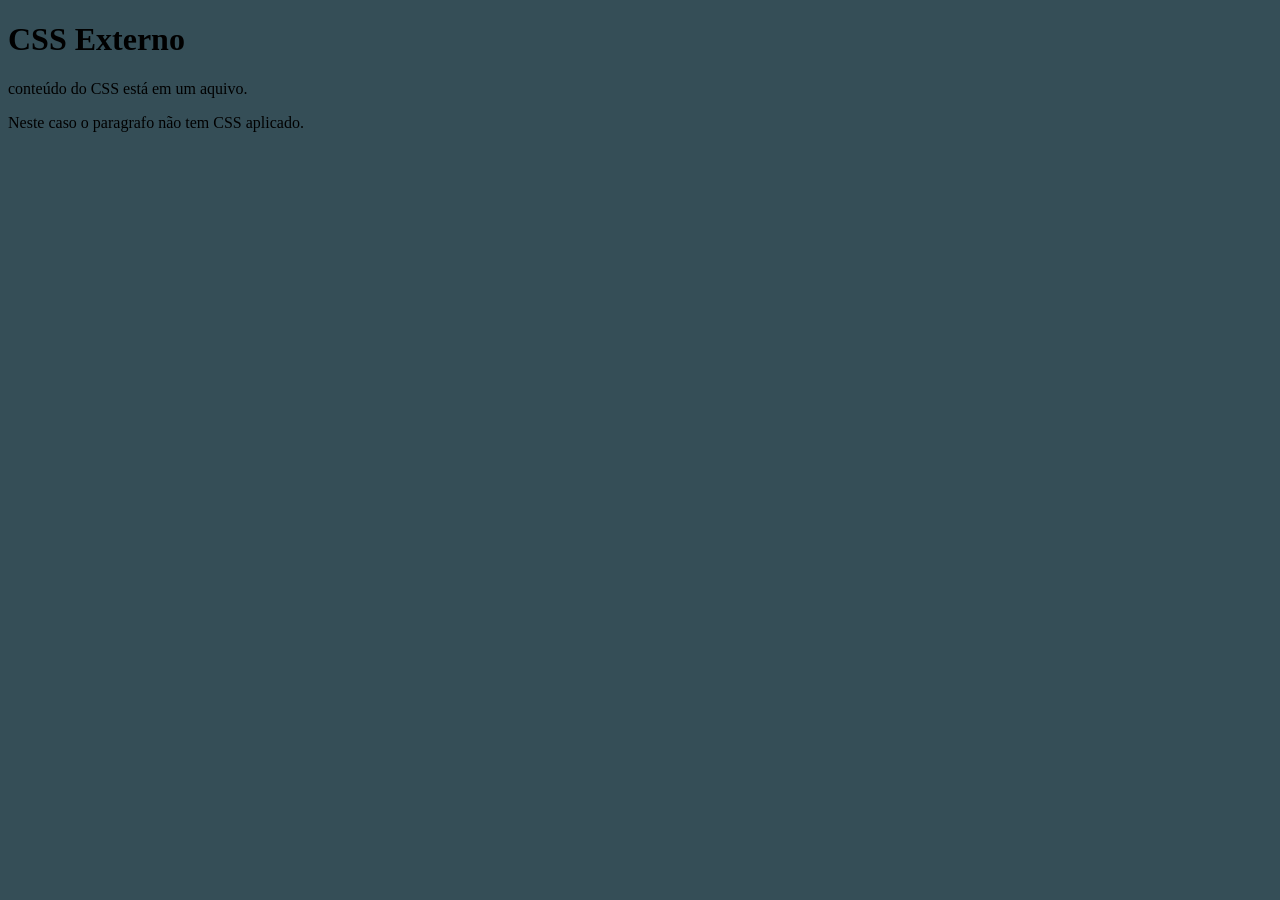
<file: S1_at3_lima/CssExterno.html>
<!DOCTYPE html>
<html lang="pt-BR">

<head>
    <meta charset="UTF-8">
    <meta name="viewport" content="width=device-width, initial-scale=1.0">
    <meta name="description" content="Página com estilo CSS externo">
    <meta http-equiv="X-UA-Compatible" content="ie=edge">
    <title>CSS Externo</title>

    <!-- Descrição do estilo CSS externo -->
    <link rel="stylesheet" href="style.css">

</head>

<body>
    <h1>CSS Externo</h1>
    <p>conteúdo do CSS está em um aquivo.</p>
    <p>Neste caso o paragrafo não tem CSS aplicado.</p>

</body>

</html>
</file>
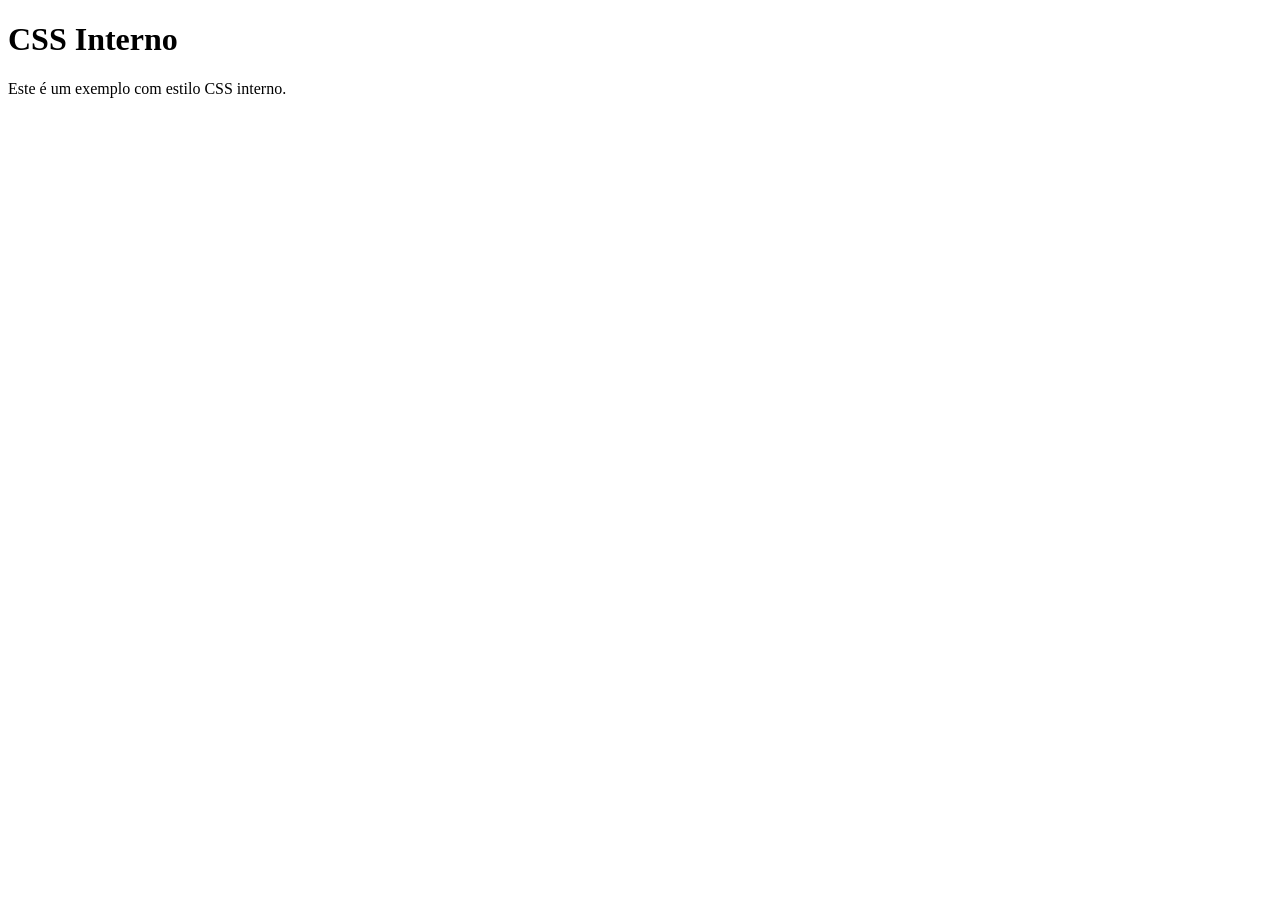
<file: S1_at3_lima/CSSinterno.html>
<!DOCTYPE html>
<html lang="en">

<head>
    <meta charset="UTF-8">
    <meta name="viewport" content="width=device-width, initial-scale=1.0">
    <meta name="description" content="Página com estilo CSS inline">
    <meta http-equiv="X-UA-Compatible" content="ie=edge">
    <title>CSS Interno</title>
</head>

<body>
    <h1>CSS Interno</h1>
    <div>
        <p>Este é um exemplo com estilo CSS interno.</p>
    </div>
</body>

</html>
</file>
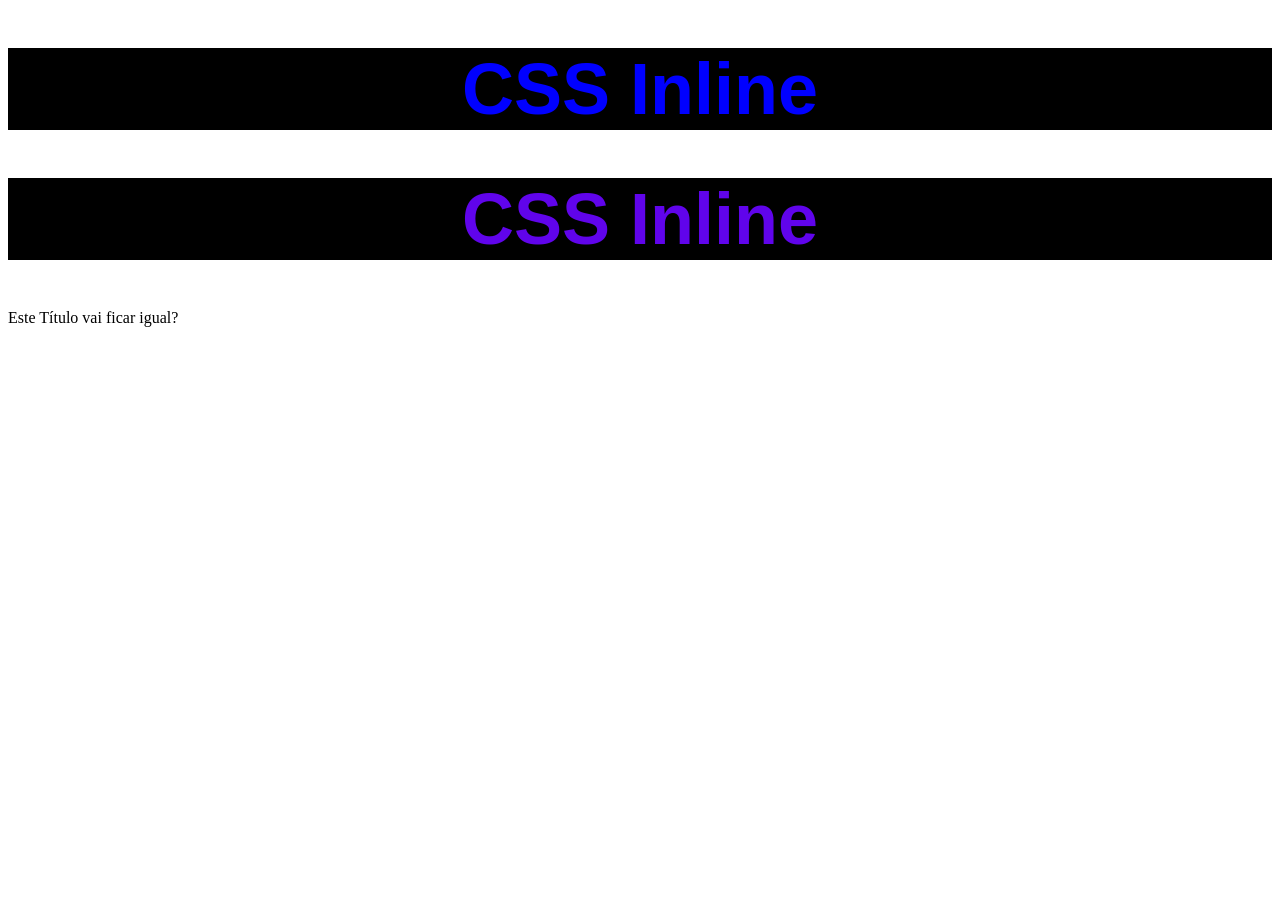
<file: S1_at3_lima/CSSln.line.html>
<!DOCTYPE html>
<html lang="pt-BR">

<head>
    <meta charset="UTF-8">
    <meta name="viewport" content="width=device-width, initial-scale=1.0">
    <meta http-equiv="X-UA-Compatible" content="ie=edge">
    <title>CSS_Inline</title>
</head>

<body>
    <!-- Declaração do CSS Inline -->
    <h1
        style="color: blue; background-color: black; font-family: Impact, Haettenschweiler, 'Arial Narrow Bold', sans-serif; font-size: 72px; text-align: center;">
        CSS Inline</h1>
    <h1
        style="color: rgb(96, 4, 235); background-color: black; font-family: Arial, sans-serif; font-size: 72px; text-align: center;">
        CSS Inline</h1>
    Este Título vai ficar igual? </h1>
</body>

</html
</file>
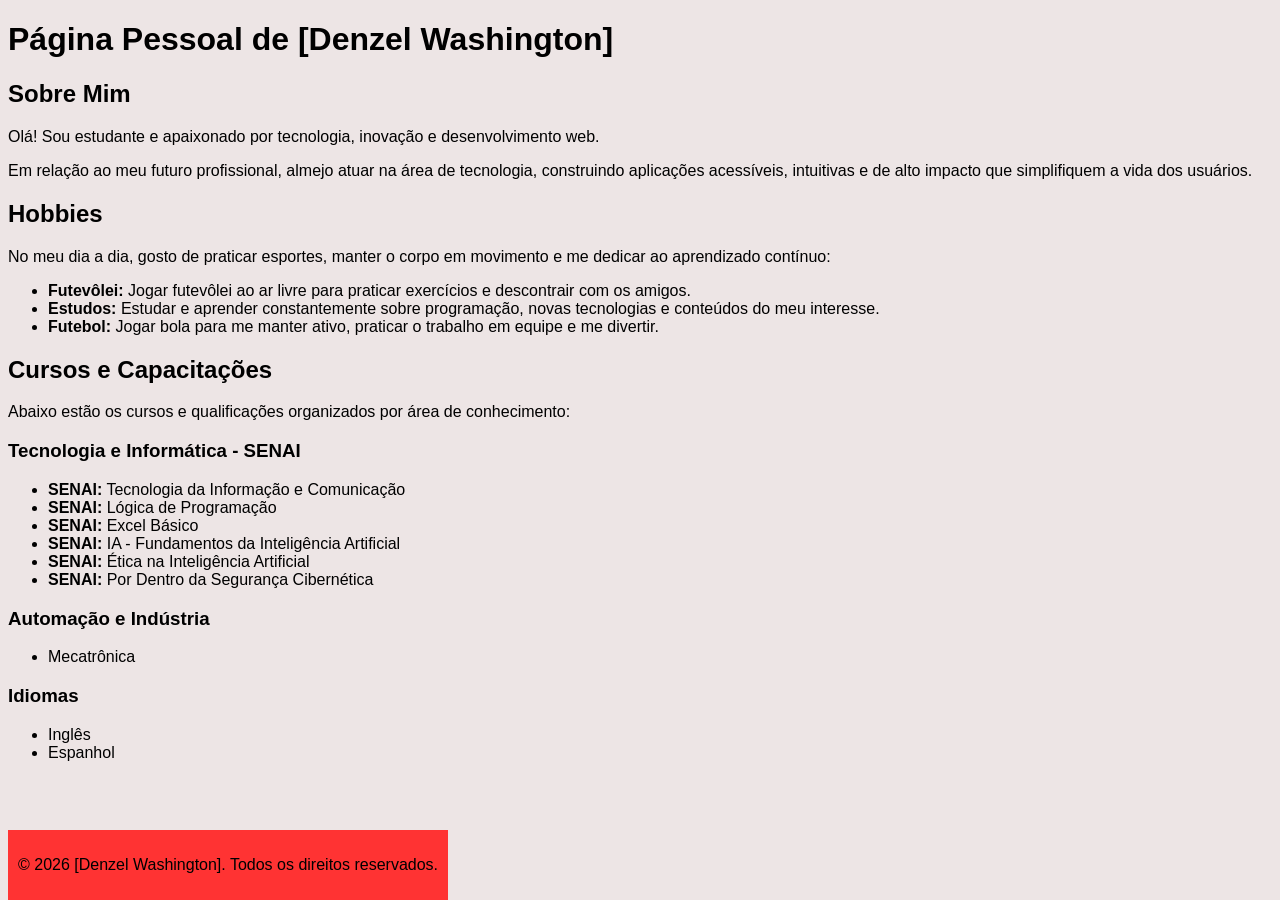
<file: S1_at3_lima/Maldicao.html>
<!DOCTYPE html>
<html lang="pt-BR">

<head>
    <meta charset="UTF-8">
    <meta name="viewport" content="width=device-width, initial-scale=1.0">
    <title>Página Pessoal - [Denzel Washington]</title>
</head>

<body>

    <!-- Cabeçalho principal da página -->
    <header>
        <h1>Página Pessoal de [Denzel Washington]</h1>
    </header>

    <!-- Conteúdo principal -->
    <main>
        <!-- Seção: Sobre Mim -->
        <section id="sobre-mim">
            <h2>Sobre Mim</h2>
            <p>Olá! Sou estudante e apaixonado por tecnologia, inovação e desenvolvimento web.</p>
            <p>Em relação ao meu futuro profissional, almejo atuar na área de tecnologia, construindo aplicações
                acessíveis, intuitivas e de alto impacto que simplifiquem a vida dos usuários.</p>
        </section>

        <!-- Seção: Hobbies -->
        <section id="hobbies">
            <h2>Hobbies</h2>
            <p>No meu dia a dia, gosto de praticar esportes, manter o corpo em movimento e me dedicar ao aprendizado
                contínuo:</p>
            <ul>
                <li><strong>Futevôlei:</strong> Jogar futevôlei ao ar livre para praticar exercícios e descontrair com
                    os amigos.</li>
                <li><strong>Estudos:</strong> Estudar e aprender constantemente sobre programação, novas tecnologias e
                    conteúdos do meu interesse.</li>
                <li><strong>Futebol:</strong> Jogar bola para me manter ativo, praticar o trabalho em equipe e me
                    divertir.</li>
            </ul>
        </section>

        <!-- Seção: Cursos e Capacitações -->
        <section id="cursos">
            <h2>Cursos e Capacitações</h2>
            <p>Abaixo estão os cursos e qualificações organizados por área de conhecimento:</p>

            <!-- Subcategoria: Cursos de Tecnologia (SENAI) -->
            <h3>Tecnologia e Informática - SENAI</h3>
            <ul>
                <li><strong>SENAI:</strong> Tecnologia da Informação e Comunicação</li>
                <li><strong>SENAI:</strong> Lógica de Programação</li>
                <li><strong>SENAI:</strong> Excel Básico</li>
                <li><strong>SENAI:</strong> IA - Fundamentos da Inteligência Artificial</li>
                <li><strong>SENAI:</strong> Ética na Inteligência Artificial</li>
                <li><strong>SENAI:</strong> Por Dentro da Segurança Cibernética</li>
            </ul>

            <!-- Subcategoria: Automação -->
            <h3>Automação e Indústria</h3>
            <ul>
                <li>Mecatrônica</li>
            </ul>

            <!-- Subcategoria: Idiomas -->
            <h3>Idiomas</h3>
            <ul>
                <li>Inglês</li>
                <li>Espanhol</li>
            </ul>
        </section>
    </main>

    <!-- Rodapé da página -->
    <footer>
        <p>&copy; 2026 [Denzel Washington]. Todos os direitos reservados.</p>
    </footer>

</body>

</html>

<!DOCTYPE html>
<html lang="pt-br">

<head>
    <meta charset="UTF -8" />
    <meta name="viewport" content="width=device-width, initial-scale=1.0" />
    <meta http-equiv="X-UA-Conpatible" content="ie=edge" />
    <title>Título da página</title>
    <style>
        Footer {
            background-color: #ff3333;
            padding: 10px;
            text-align: center;
            position: fixed;
            bottom: 0;
            ll width: 100%;
        }
        body {
            background-color: rgb(237, 229, 229);
            font-size: 16px;
            font-family: Arial, Helvetica, sans-serif;
        }
    
    </style>
</head>
</file>
<file: S1_at3_lima/style.css>
body{
    font-family: cursive;
    background-color: rgb(53, 78, 87);
}
.titulo_h1, #paragrafo{
    color: black;
    font-size: 36px;
    text-align: left;
}
</file>
